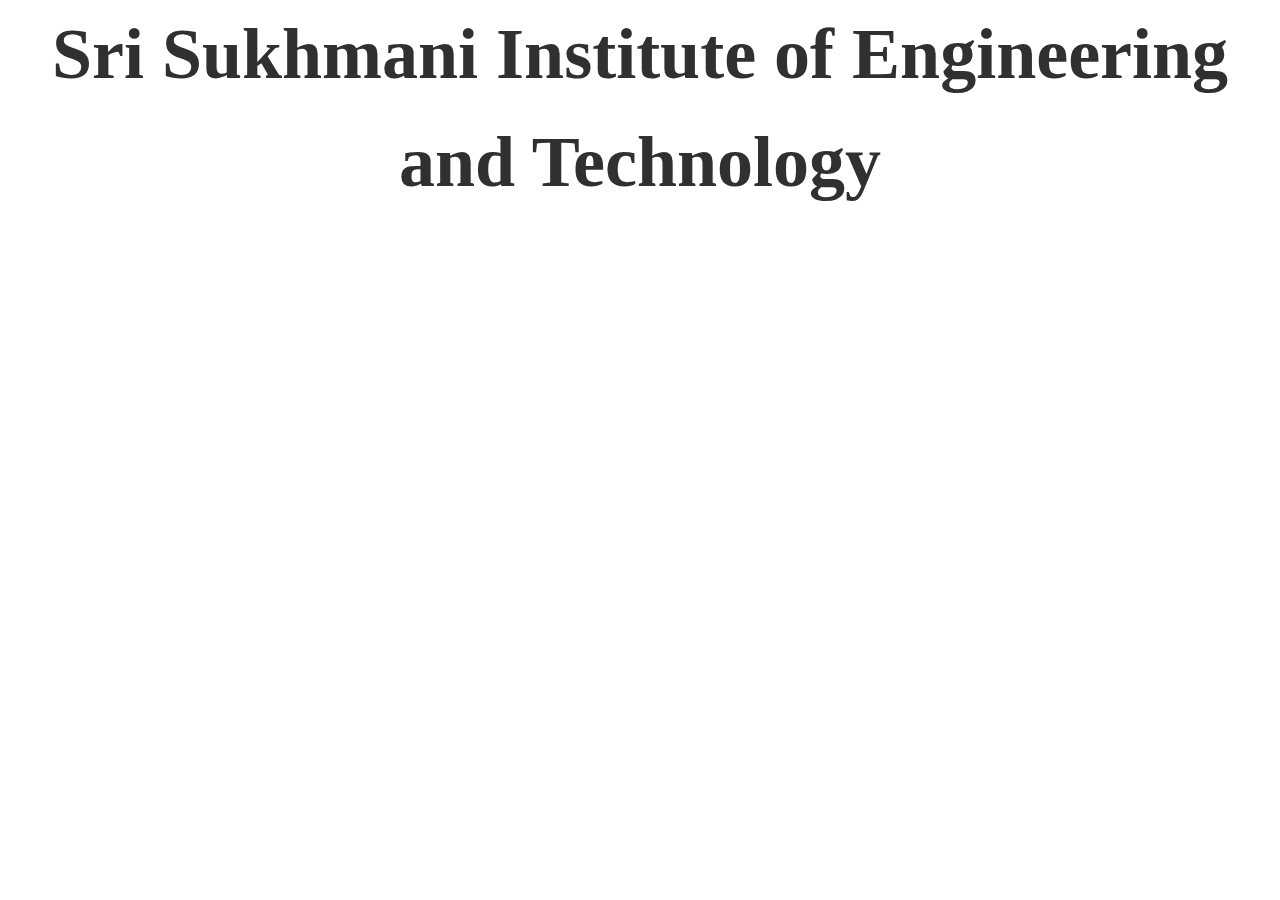
<file: contact.html>
<html>
    <head>
        <meta name="viewport" content="width=device-width, initial-scale=1.0, maximum-scale=1.0, user-scalable=0">
        <title>Contact Form</title> 
        <link rel="shortcut icon" type="image" href="./favicon.ico.jpg" />
        <link rel="stylesheet" href="./index.css"/>
        <style type="text/css"> html{ margin: 0; height: 100%; overflow: hidden; } iframe{ position: absolute; left:0; right:0; bottom:0; top:0; border:0; } </style>
    </head> 
    <body> 
        <div class="contact">Sri Sukhmani Institute of Engineering and Technology</div>
        <iframe id="typeform-full" width="100%" height="100%" frameborder="0" allow="camera; microphone; autoplay; encrypted-media;" src="https://form.typeform.com/to/jXrquubp?typeform-medium=embed-snippet"></iframe>
        <script type="text/javascript" src="https://embed.typeform.com/embed.js">
        </script> 
    </body> 
</html>
</file>
<file: index.css>
*,
*::before,
*::after {
    box-sizing: border-box;
}

/* Custom Properties*/

:root {
    --ff-primary: 'Source Sans Pro', sans-serif;
    --ff-secondary: 'Source Code Pro', monospace;
    
    --fw-reg: 300;
    --fw-bold: 800;
    
    --clr-light: #fff;
    --clr-dark: #303030;
    --clr-accent: rgb(230, 78, 78);
    
    --fs-h1: 3rem;
    --fs-h2: 2.25rem;
    --fs-h3: 1.25rem;
    --fs-body: 1rem;
    --bs: 0.25em 0.25em 0.75em rgba(0,0,0,.25),
          0.125em 0.125em 0.25em rgba(0,0,0,.15);
}

@media (min-width: 800px) {
    :root {
        --fs-h1: 4.5rem;
        --fs-h2: 3.75rem;
        --fs-h3: 1.5rem;
        --fs-body: 1.125rem;
    }
}

.contact{
    text-align: center;
    font-size: var(--fs-h1);
    font-family: karla;
    font-weight: var(--fw-bold);
}

/* General styles */
html{
    scroll-behavior: smooth;
}

body {
    background: var(--clr-light);
    color: var(--clr-dark);
    margin: 0;
    font-family: var(--ff-primary);
    font-size: var(--fs-body);
    line-height: 1.5;
}

#mark{
    position: absolute;
    left:1em;
    color:var(--clr-light);
    font-size:10px;
    font-weight: var(--fw-reg);
    padding-left: 2px;

}

img {
    display: block;
    max-width: 100%;
}

:focus{
    outline: 3px groove var(--clr-accent);
    outline-offset: 3px;
}
/*typo*/

h1,
h2,
h3 {
    margin: 0;
}

h1 { font-size: var(--fs-h1) }
h2 { font-size: var(--fs-h2) }
h3 { font-size: var(--fs-h3) }

section{
    padding:5em 2em;
}

strong{
    display: block;
    font-weight: var(--fw-bold);
    line-height: 1.1;
}

.section__title{
    font-weight: var(--fw-reg);
}

.section__subtitle{
    background-color: var(--clr-accent);
    font-family: var(--ff-secondary);
    font-size: var(--fs-h3);
    margin-bottom: 1em;
    padding: .25em 1em;
}

/* Intro */

.intro{
    position: relative;
    transition: transform .5s ease-out;
}

.intro:hover{
    transform:scale(1.05);
}

.intro:hover .section__title strong{
    color:var(--clr-accent);
    transition-duration: 1s;
}

.intro:hover .intro__img{
    border:1px groove var(--clr-accent)
}

.intro__img{
    box-shadow: var(--bs);
    width: 100%;
    border-radius: 10px;
}

@media (min-width:700px){
    .intro {
        display: grid;
        width: min-content;
        margin: 0 auto;
        grid-column-gap: 1em;
        grid-template-areas: 
            "img title"
            "img subtitle";
        grid-template-columns: min-content max-content;
    }
    
    .intro__img {
        grid-area: img;
        min-width: 400px;
        z-index: 2;
    }    
    
    .section__subtitle--intro {
        align-self: start;
        grid-column: -1 / 2;
        grid-row: 2;
        text-align: right;
        position: relative;
        left: -19em;
        width: calc(100% + 19em);
    }
}

.my-services{
    background-color: var(--clr-dark);
    background-image: url(https://umaine.edu/set/wp-content/uploads/sites/103/2010/12/circuit-board-tech.jpg);
    color: var(--clr-light);
    text-align: center;
    background-blend-mode:soft-light;
}

.section__title--services{
    color:var(--clr-accent);
    margin-bottom: 1.1em;
    border-bottom: 1px var(--clr-accent) groove;   
}

.service{
    max-width: 400px;
    margin:0 auto;
    transition: all .5s ease;
}

.service:hover{
    border: 2px var(--clr-accent) groove;
    box-shadow: var(--bs);
    transform: scale(1.1);
}

.services{
    margin-bottom: 4em;
}

.btn{
    display: inline-block;
    padding: 0.5em 1.5em;
    background-color: var(--clr-accent);
    text-decoration: none;
    color:var(--clr-dark);
    font-weight: var(--fw-bold);
    cursor: pointer;
    font-size: .9rem;
    text-transform: uppercase;
    letter-spacing: 2px;
    transition: transform 200ms ease-in-out;
}
.btn:hover{
    transform: scale(1.2);
}

@media (min-width:700px){
    .services{
        display: flex;
        max-width: 1100px;
        margin-left:auto;
        margin-right:auto;
    }
    .service+.service{
        margin-left: 2em;
    }
}

/* about us */

.about-us{
    max-width: 1100px;
    margin:0 auto;
    transition: all .5s ease-out;
}

.about-us:hover{
    transform:scaleY(1.2);
}

.about-us img{
    margin-top: 1em;
    border: groove 1px var(--clr-accent);
    border-radius: 30px;
    box-shadow: var(--bs);
}
.vision{
    background-color: var(--clr-accent);
    margin-bottom: 1em;
    padding:.2em 0;
    letter-spacing: 2px;
}

@media(min-width:750px){
    .about-us{
        display: grid;
        grid-template-columns: 1fr 400px;
        grid-template-areas: 
            "title img"
            "subtitle img"
            "text img";
        grid-column-gap: 2em;
        justify-content: center;
    }
    .about-us img{
        position: relative;
        grid-area: img;
    }
    .vision{
        align-self: start;
        grid-column:1/-1;
        grid-row: 2;
        left:-2em;
        padding-left: 2em;
        padding-right: 28rem;
        width:110%;
        position: relative;
    }
    .about-us:hover{
        transform: scale(1.06);
    }
}

/*gallery*/
.gallery{
    background-color: var(--clr-dark);
    color: var(--clr-light);
    text-align: center;
}

.gallery p{
    font-weight: var(--fw-bold);
    color:var(--clr-accent);
    margin-bottom: 2em;
}

.portfolio{
    max-width: 1000px;
    margin:0 auto;
    display: grid;
    grid-template-columns: repeat(auto-fit,minmax(400px,1fr));
    overflow: hidden;
}

.pic{
    margin:0 auto;
    background-color: var(--clr-accent);
    overflow: hidden;
    cursor:-webkit-grab;
}

.pic img{
    transition: transform  750ms cubic-bezier(.5, 0, .5, 1);
    opacity: 300ms linear;
}

.pic img:hover{
    transform: scale(1.2);
    opacity: .7;
}

/*Courses*/
.Courses{
    text-align: center;
    max-width: 1100px;
    margin: 0 auto;
}

.Courses a{
    text-decoration: none;
    color: var(--clr-dark);
    transition: color .5s ease-in-out;
}


.allcourse{
    display: flex;
    flex-direction: column;
    text-align: left;
    margin-top: 3em;
}

.course{
    padding-left: 2em;
    font-size:var(--ff-secondary);
    margin-bottom: 1em;
    font-size: 30px;
    border-radius: 5px;
    transition: all 900ms ease-out;
    box-shadow: var(--bs);
    cursor:pointer;
    letter-spacing: 2px;
}

.course:hover{
    text-align: center;
    transform:scale(1.05);
    font-weight: var(--fw-bold);
    border: 3px ridge var(--clr-accent);
    background-color: whitesmoke;
}

.course:hover a{
    color:var(--clr-accent);
}

@media(max-width:700px){
    .course{
        padding-left: 0;
        text-align: center;
    }
    .course:hover{
        background-color: var(--clr-dark);
        color:var(--clr-light);
        border: 2px ridge var(--clr-accent);
    }
}

/* footer */

footer{
    background-color: var(--clr-dark);
    text-align: center;
    font-size: var(--fs-h3);
    font-weight: var(--fw-bold);
    padding-bottom:1em;
    padding-top: 2em;
    overflow: hidden;
}

footer a{
    text-decoration: none;
    color:var(--clr-accent);
    display: block;
}

.footerlink{
    transition: transform .3s ease-in-out;
}

.footerlink:hover{
    transform: scale(1.3);
    text-decoration: underline;
}

@media(max-width:700px){
    .footerlink{
        font-size: 15px;
    }
    .footerlink:hover{
        transform: scale(1.1);
    }
}

.social-list{
    display: flex;
    list-style: none;
    padding-left: 0;
    justify-content: center;
    margin-bottom: 0;
}

.social-list__item{
    margin:1em;
    margin-bottom: 0;
    transition: all .2s ease-in;
}

.social-list__item:hover{
    transform: scale(1.7);
}

.social-list__link:focus{
    outline: none;
}

/*header*/

.logo{
    max-width: 100%;
    transition: transform .5s ease;
}

.logo:hover{
    transform: translate(50px,30px);
    box-shadow: var(--bs);
}

@media(max-width:700px){
    .logo{
        width:75%;
        transition: transform .5s ease;
        margin-top: .5em;
    }
    .logo:hover{
        transform: translate(30px,25px);
    }
}

header{
    display: flex;
    justify-content: space-between;
}

.nav{
    position: fixed;
    background-color: var(--clr-dark);
    color:var(--clr-light);
    top:0;
    bottom:0;
    right: 0;
    left: 0;
    z-index: 100;
    transform: translateY(-100%);
    transition: transform .5s cubic-bezier(.5, 0, .5, 1);
}

.nav__list{
    display: flex;
    list-style: none;
    flex-direction: column;
    justify-content: space-evenly;
    height: 100%;
    font-weight: var(--fw-bold);
    font-size: var(--fs-h2);
    text-align: center;
    margin:0;
    padding-left: 0;
}

.nav__link{
    text-decoration: none;
    color:var(--clr-light)
}

.nav__link:hover{
    color:var(--clr-accent)
}

.hamburger{
    display: block;
    position: relative;
    color:var(--clr-accent)
}

.nav-toggle{
    background: transparent;
    position:absolute;
    padding:.2em;
    top:1.5em;
    right:1.5em;
    transform: scale(2);
    z-index: 1000;
    cursor: pointer;
    border: none;
    outline: none;
    transition-duration: 1s;
}

.newnav .nav{
    transform: translateY(0);
}

.newnav .nav-toggle{
    position:fixed;
    transition: transform 1s ease;
    transform: rotate(90deg);
    outline: none;
}

.newnav .hamburger{
    transform: scale(2);
}


@media (max-width:700px){
    .nav{
        transform:translateX(100%);
    }
    .newnav .nav{
        transform: translateX(0%);
    }
}










*,
*::before,
*::after {
    box-sizing: border-box;
}

/* Custom Properties*/

:root {
    --ff-primary: 'Source Sans Pro', sans-serif;
    --ff-secondary: 'Source Code Pro', monospace;
    
    --fw-reg: 300;
    --fw-bold: 800;
    
    --clr-light: #fff;
    --clr-dark: #303030;
    --clr-accent: rgb(230, 78, 78);
    
    --fs-h1: 3rem;
    --fs-h2: 2.25rem;
    --fs-h3: 1.25rem;
    --fs-body: 1rem;
    --bs: 0.25em 0.25em 0.75em rgba(0,0,0,.25),
          0.125em 0.125em 0.25em rgba(0,0,0,.15);
}

@media (min-width: 800px) {
    :root {
        --fs-h1: 4.5rem;
        --fs-h2: 3.75rem;
        --fs-h3: 1.5rem;
        --fs-body: 1.125rem;
    }
}

/* General styles */
html{
    scroll-behavior: smooth;
}

body {
    background: var(--clr-light);
    color: var(--clr-dark);
    margin: 0;
    font-family: var(--ff-primary);
    font-size: var(--fs-body);
    line-height: 1.5;
}

#mark{
    position: absolute;
    left:1em;
    color:var(--clr-light);
    font-size:10px;
    font-weight: var(--fw-reg);
    padding-left: 2px;

}

img {
    display: block;
    max-width: 100%;
}

:focus{
    outline: 3px groove var(--clr-accent);
    outline-offset: 3px;
}
/*typo*/

h1,
h2,
h3 {
    margin: 0;
}

h1 { font-size: var(--fs-h1) }
h2 { font-size: var(--fs-h2) }
h3 { font-size: var(--fs-h3) }

section{
    padding:5em 2em;
}

strong{
    display: block;
    font-weight: var(--fw-bold);
    line-height: 1.1;
}

.section__title{
    font-weight: var(--fw-reg);
}

.section__subtitle{
    background-color: var(--clr-accent);
    font-family: var(--ff-secondary);
    font-size: var(--fs-h3);
    margin-bottom: 1em;
    padding: .25em 1em;
}

/* Intro */

.intro{
    position: relative;
    transition: transform .5s ease-out;
}

.intro:hover{
    transform:scale(1.05);
}

.intro:hover .section__title strong{
    color:var(--clr-accent);
    transition-duration: 1s;
}

.intro:hover .intro__img{
    border:1px groove var(--clr-accent)
}

.intro__img{
    box-shadow: var(--bs);
    width: 100%;
    border-radius: 10px;
}

@media (min-width:700px){
    .intro {
        display: grid;
        width: min-content;
        margin: 0 auto;
        grid-column-gap: 1em;
        grid-template-areas: 
            "img title"
            "img subtitle";
        grid-template-columns: min-content max-content;
    }
    
    .intro__img {
        grid-area: img;
        min-width: 400px;
        z-index: 2;
    }    
    
    .section__subtitle--intro {
        align-self: start;
        grid-column: -1 / 2;
        grid-row: 2;
        text-align: right;
        position: relative;
        left: -19em;
        width: calc(100% + 19em);
    }
}

.my-services{
    background-color: var(--clr-dark);
    background-image: url(https://umaine.edu/set/wp-content/uploads/sites/103/2010/12/circuit-board-tech.jpg);
    color: var(--clr-light);
    text-align: center;
    background-blend-mode:soft-light;
}

.section__title--services{
    color:var(--clr-accent);
    margin-bottom: 1.1em;
    border-bottom: 1px var(--clr-accent) groove;   
}

.service{
    max-width: 400px;
    margin:0 auto;
    transition: all .5s ease;
}

.service:hover{
    border: 2px var(--clr-accent) groove;
    box-shadow: var(--bs);
    transform: scale(1.1);
}

.services{
    margin-bottom: 4em;
}

.btn{
    display: inline-block;
    padding: 0.5em 1.5em;
    background-color: var(--clr-accent);
    text-decoration: none;
    color:var(--clr-dark);
    font-weight: var(--fw-bold);
    cursor: pointer;
    font-size: .9rem;
    text-transform: uppercase;
    letter-spacing: 2px;
    transition: transform 200ms ease-in-out;
}
.btn:hover{
    transform: scale(1.2);
}

@media (min-width:700px){
    .services{
        display: flex;
        max-width: 1100px;
        margin-left:auto;
        margin-right:auto;
    }
    .service+.service{
        margin-left: 2em;
    }
}

/* about us */

.about-us{
    max-width: 1100px;
    margin:0 auto;
    transition: all .5s ease-out;
}

.about-us:hover{
    transform:scaleY(1.2);
}

.about-us img{
    margin-top: 1em;
    border: groove 1px var(--clr-accent);
    border-radius: 30px;
    box-shadow: var(--bs);
}
.vision{
    background-color: var(--clr-accent);
    margin-bottom: 1em;
    padding:.2em 0;
    letter-spacing: 2px;
}

@media(min-width:750px){
    .about-us{
        display: grid;
        grid-template-columns: 1fr 400px;
        grid-template-areas: 
            "title img"
            "subtitle img"
            "text img";
        grid-column-gap: 2em;
        justify-content: center;
    }
    .about-us img{
        position: relative;
        grid-area: img;
    }
    .vision{
        align-self: start;
        grid-column:1/-1;
        grid-row: 2;
        left:-2em;
        padding-left: 2em;
        padding-right: 28rem;
        width:110%;
        position: relative;
    }
    .about-us:hover{
        transform: scale(1.06);
    }
}

/*gallery*/
.gallery{
    background-color: var(--clr-dark);
    color: var(--clr-light);
    text-align: center;
}

.gallery p{
    font-weight: var(--fw-bold);
    color:var(--clr-accent);
    margin-bottom: 2em;
}

.portfolio{
    max-width: 1000px;
    margin:0 auto;
    display: grid;
    grid-template-columns: repeat(auto-fit,minmax(400px,1fr));
    overflow: hidden;
}

.pic{
    margin:0 auto;
    background-color: var(--clr-accent);
    overflow: hidden;
    cursor:-webkit-grab;
}

.pic img{
    transition: transform  750ms cubic-bezier(.5, 0, .5, 1);
    opacity: 300ms linear;
}

.pic img:hover{
    transform: scale(1.2);
    opacity: .7;
}

/*Courses*/
.Courses{
    text-align: center;
    max-width: 1100px;
    margin: 0 auto;
}

.Courses a{
    text-decoration: none;
    color: var(--clr-dark);
    transition: color .5s ease-in-out;
}


.allcourse{
    display: flex;
    flex-direction: column;
    text-align: left;
    margin-top: 3em;
}

.course{
    padding-left: 2em;
    font-size:var(--ff-secondary);
    margin-bottom: 1em;
    font-size: 30px;
    border-radius: 5px;
    transition: all 900ms ease-out;
    box-shadow: var(--bs);
    cursor:pointer;
    letter-spacing: 2px;
}

.course:hover{
    text-align: center;
    transform:scale(1.05);
    font-weight: var(--fw-bold);
    border: 3px ridge var(--clr-accent);
    background-color: whitesmoke;
}

.course:hover a{
    color:var(--clr-accent);
}

@media(max-width:700px){
    .course{
        padding-left: 0;
        text-align: center;
    }
    .course:hover{
        background-color: var(--clr-dark);
        color:var(--clr-light);
        border: 2px ridge var(--clr-accent);
    }
}

/* footer */

footer{
    background-color: var(--clr-dark);
    text-align: center;
    font-size: var(--fs-h3);
    font-weight: var(--fw-bold);
    padding-bottom:1em;
    padding-top: 2em;
    overflow: hidden;
}

footer a{
    text-decoration: none;
    color:var(--clr-accent);
    display: block;
}

.footerlink{
    transition: transform .3s ease-in-out;
}

.footerlink:hover{
    transform: scale(1.3);
    text-decoration: underline;
}

@media(max-width:700px){
    .footerlink{
        font-size: 15px;
    }
    .footerlink:hover{
        transform: scale(1.1);
    }
}

.social-list{
    display: flex;
    list-style: none;
    padding-left: 0;
    justify-content: center;
    margin-bottom: 0;
}

.social-list__item{
    margin:1em;
    margin-bottom: 0;
    transition: all .2s ease-in;
}

.social-list__item:hover{
    transform: scale(1.7);
}

.social-list__link:focus{
    outline: none;
}

/*header*/

.logo{
    max-width: 100%;
    transition: transform .5s ease;
}

.logo:hover{
    transform: translate(50px,30px);
    box-shadow: var(--bs);
}

@media(max-width:700px){
    .logo{
        width:75%;
        transition: transform .5s ease;
        margin-top: .5em;
    }
    .logo:hover{
        transform: translate(30px,25px);
    }
}

header{
    display: flex;
    justify-content: space-between;
}

.nav{
    position: fixed;
    background-color: var(--clr-dark);
    color:var(--clr-light);
    top:0;
    bottom:0;
    right: 0;
    left: 0;
    z-index: 100;
    transform: translateY(-100%);
    transition: transform .5s cubic-bezier(.5, 0, .5, 1);
}

.nav__list{
    display: flex;
    list-style: none;
    flex-direction: column;
    justify-content: space-evenly;
    height: 100%;
    font-weight: var(--fw-bold);
    font-size: var(--fs-h2);
    text-align: center;
    margin:0;
    padding-left: 0;
}

.nav__link{
    text-decoration: none;
    color:var(--clr-light)
}

.nav__link:hover{
    color:var(--clr-accent)
}

.hamburger{
    display: block;
    position: relative;
    color:var(--clr-accent)
}

.nav-toggle{
    background: transparent;
    position:absolute;
    padding:.2em;
    top:1.5em;
    right:1.5em;
    transform: scale(2);
    z-index: 1000;
    cursor: pointer;
    border: none;
    outline: none;
    transition-duration: 1s;
}

.newnav .nav{
    transform: translateY(0);
}

.newnav .nav-toggle{
    position:fixed;
    transition: transform 1s ease;
    transform: rotate(90deg);
    outline: none;
}

.newnav .hamburger{
    transform: scale(2);
}


@media (max-width:700px){
    .nav{
        transform:translateX(100%);
    }
    .newnav .nav{
        transform: translateX(0%);
    }
}
</file>
